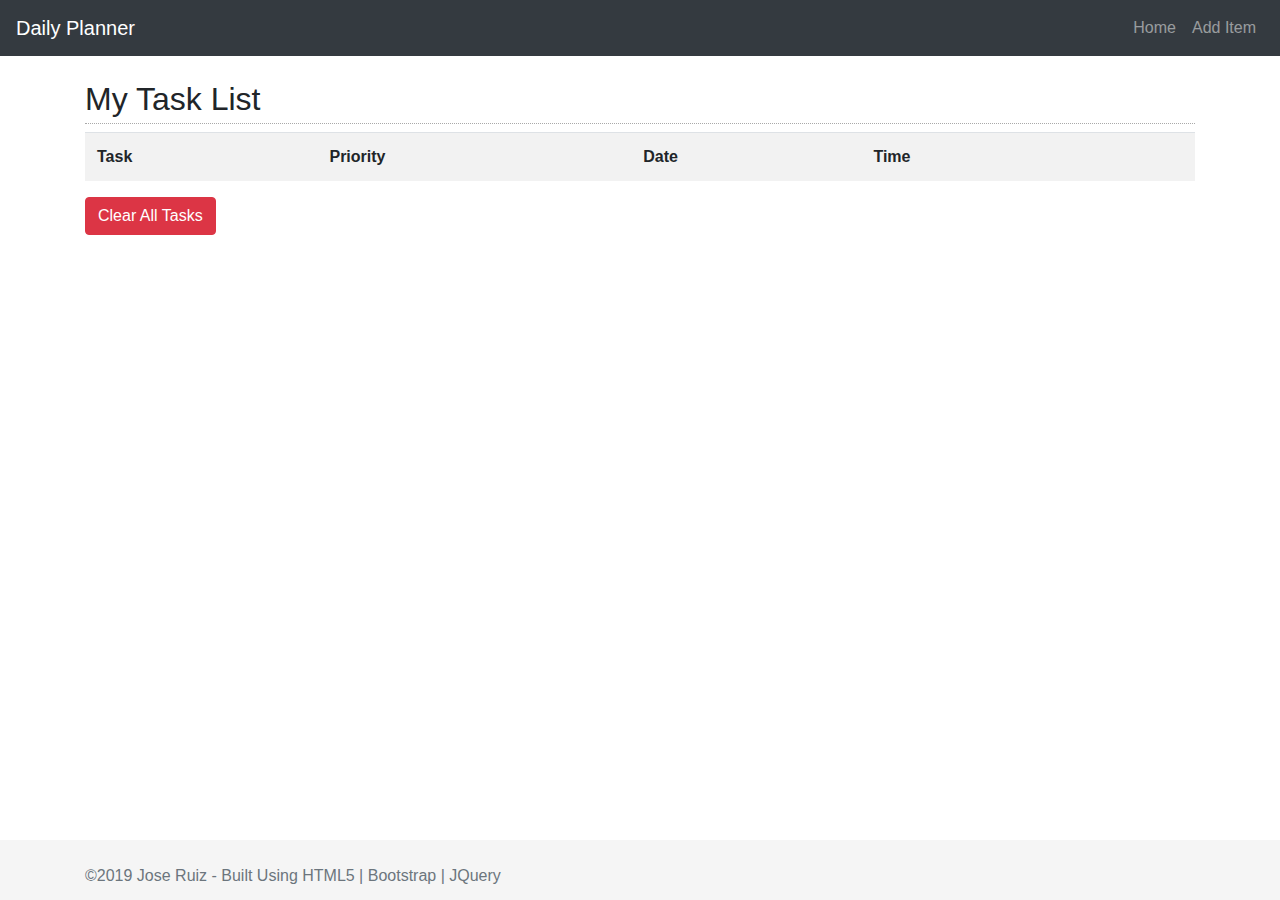
<file: index.html>
<!doctype html>
<html lang="en">
  <head>
    <meta charset="utf-8">
    <meta name="viewport" content="width=device-width, initial-scale=1, shrink-to-fit=no">
    <meta name="description" content="">
    <meta name="author" content="Mark Otto, Jacob Thornton, and Bootstrap contributors">
    <meta name="generator" content="Jekyll v3.8.5">
    <title>Daily Planner</title>
    <script type="text/JavaScript" src="http://ajax.googleapis.com/ajax/libs/jquery/1.10.1/jquery.min.js" ></script>
    <script src="js/bootstrap.js"></script>
    <script src="js/main.js"></script>
<!--
    <link rel="canonical" href="https://getbootstrap.com/docs/4.3/examples/starter-template/">
-->
    <!-- Bootstrap core CSS -->
<link href="css/bootstrap.css" rel="stylesheet">


    <style>
      .bd-placeholder-img {
        font-size: 1.125rem;
        text-anchor: middle;
        -webkit-user-select: none;
        -moz-user-select: none;
        -ms-user-select: none;
        user-select: none;
      }

      @media (min-width: 768px) {
        .bd-placeholder-img-lg {
          font-size: 3.5rem;
        }
      }
    </style>
    <!-- Custom styles for this template -->
    <link href="css/style.css" rel="stylesheet">
  </head>
  <body>
    <nav class="navbar navbar-expand-md navbar-dark bg-dark fixed-top">
  <a class="navbar-brand" href="#">Daily Planner</a>
  <button class="navbar-toggler" type="button" data-toggle="collapse" data-target="#navbarsExampleDefault" aria-controls="navbarsExampleDefault" aria-expanded="false" aria-label="Toggle navigation">
    <span class="navbar-toggler-icon"></span>
  </button>

  <div class="collapse navbar-collapse" id="navbarsExampleDefault">
    <ul class="navbar-nav ml-auto">
      <li class="nav-item">
        <a class="nav-link" href="index.html">Home <span class="sr-only">(current)</span></a>
      </li>
      <li class="nav-item">
        <a class="nav-link" href="add.html">Add Item</a>
      </li>
    </ul>
  </div>
</nav>

<main role="main" class="container">

  <div>
   <h2 class="pageheader">My Task List</h2>

  <table class="table table-striped" id="task-table">
    <tr>
      <th>Task</th>
      <th>Priority</th>
      <th>Date</th>
      <th>Time</th>
      <th> </th>
    </tr>
  </table>

  <a href="#" class="btn btn-danger" id="clear-tasks">Clear All Tasks</a>

  </div>

</main><!-- /.container -->

<footer class="footer mt-auto py-3">
  <div class="container">
    <span class="text-muted">©2019 Jose Ruiz - Built Using HTML5 | Bootstrap | JQuery</span>
  </div>
</footer>

</body>


</html>
</file>
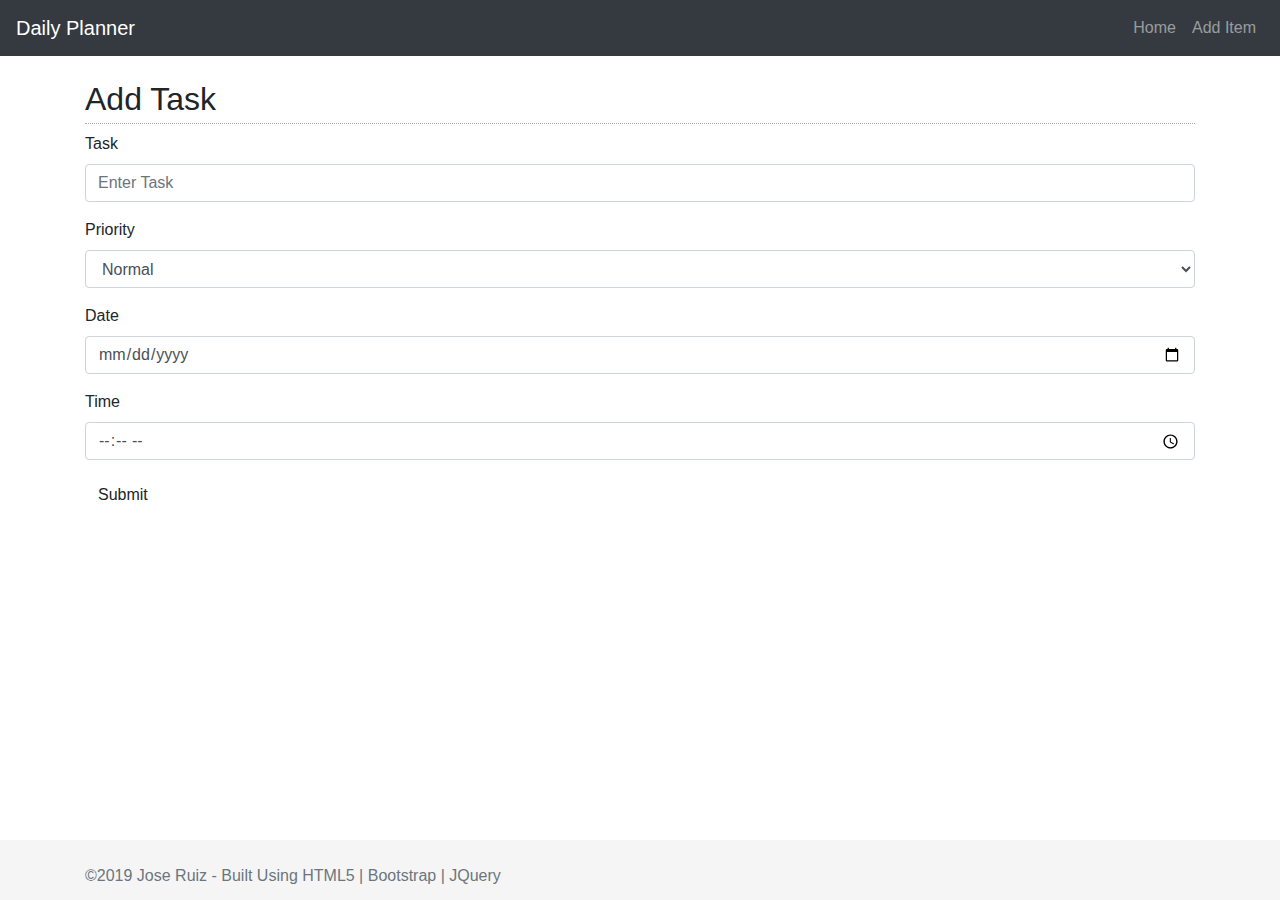
<file: add.html>
<!doctype html>
<html lang="en">
  <head>
    <meta charset="utf-8">
    <meta name="viewport" content="width=device-width, initial-scale=1, shrink-to-fit=no">
    <meta name="description" content="">
    <meta name="author" content="Mark Otto, Jacob Thornton, and Bootstrap contributors">
    <meta name="generator" content="Jekyll v3.8.5">
    <title>Daily Planner</title>
    <script src="https://code.jquery.com/jquery-3.3.1.slim.min.js"></script>
    <script src="js/main.js"></script>
<!--
    <link rel="canonical" href="https://getbootstrap.com/docs/4.3/examples/starter-template/">
-->
    <!-- Bootstrap core CSS -->
<link href="css/bootstrap.css" rel="stylesheet">


    <style>
      .bd-placeholder-img {
        font-size: 1.125rem;
        text-anchor: middle;
        -webkit-user-select: none;
        -moz-user-select: none;
        -ms-user-select: none;
        user-select: none;
      }

      @media (min-width: 768px) {
        .bd-placeholder-img-lg {
          font-size: 3.5rem;
        }
      }
    </style>
    <!-- Custom styles for this template -->
    <link href="css/style.css" rel="stylesheet">
  </head>
  <body>
    <nav class="navbar navbar-expand-md navbar-dark bg-dark fixed-top">
  <a class="navbar-brand" href="#">Daily Planner</a>
  <button class="navbar-toggler" type="button" data-toggle="collapse" data-target="#navbarsExampleDefault" aria-controls="navbarsExampleDefault" aria-expanded="false" aria-label="Toggle navigation">
    <span class="navbar-toggler-icon"></span>
  </button>

  <div class="collapse navbar-collapse" id="navbarsExampleDefault">
    <ul class="navbar-nav ml-auto">
      <li class="nav-item">
        <a class="nav-link" href="index.html">Home <span class="sr-only">(current)</span></a>
      </li>
      <li class="nav-item">
        <a class="nav-link" href="add.html">Add Item</a>
      </li>
    </ul>
  </div>
</nav>

<main role="main" class="container">

  <div>
   <h2 class="pageheader">Add Task</h2>

   <form id="add-task-form" role="form" action="index.html">
  <div class="form-group">
    <label for="task">Task</label>
    <input type="text" class="form-control" id="task" placeholder="Enter Task">
  </div>
  <div class="form-group">
    <label for="priority">Priority</label>
    <select class="form-control" id="priority">
      <option value="low">Low</option>
      <option value="normal" selected>Normal</option>
      <option value="high">High</option>
    </select>
  </div>
  <div class="form-group">
    <label for="date">Date</label>
    <input type="date" id="date" class="form-control">
  </div>
  <div class="form-group">
    <label for="time">Time</label>
    <input type="time" id="time" class="form-control">
  </div>

  <button type="submit" class="btn btn-default">Submit</button>
</form>

  </div>

</main><!-- /.container -->

<footer class="footer mt-auto py-3">
  <div class="container">
    <span class="text-muted">©2019 Jose Ruiz - Built Using HTML5 | Bootstrap | JQuery</span>
  </div>
</footer>

<script src="js/bootstrap.js"></script></body>
</html>
</file>
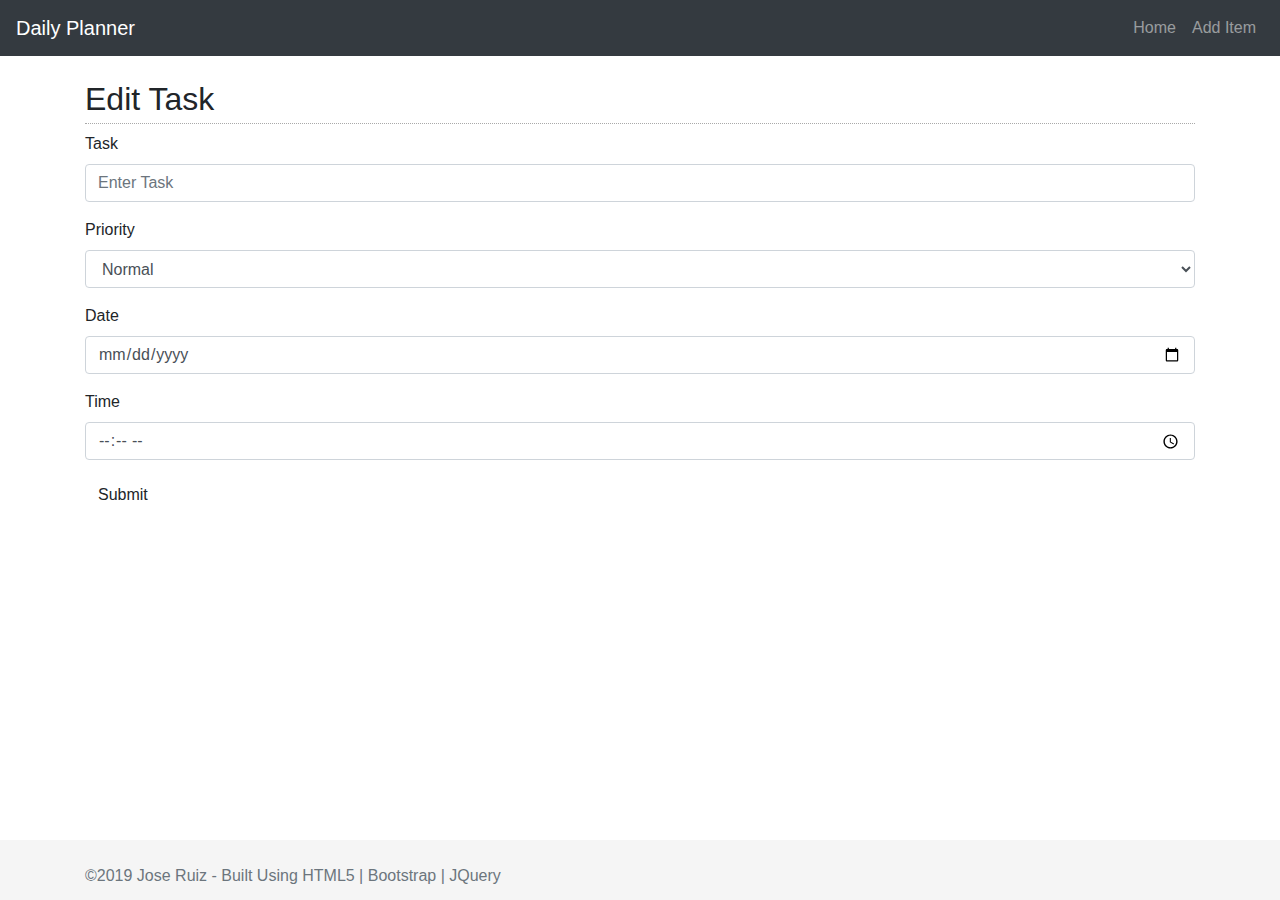
<file: update.html>
<!doctype html>
<html lang="en">
  <head>
    <meta charset="utf-8">
    <meta name="viewport" content="width=device-width, initial-scale=1, shrink-to-fit=no">
    <meta name="description" content="">
    <meta name="author" content="Mark Otto, Jacob Thornton, and Bootstrap contributors">
    <meta name="generator" content="Jekyll v3.8.5">
    <title>Daily Planner</title>
    <script src="https://code.jquery.com/jquery-3.3.1.slim.min.js"></script>
    <script src="js/main.js"></script>
<!--
    <link rel="canonical" href="https://getbootstrap.com/docs/4.3/examples/starter-template/">
-->
    <!-- Bootstrap core CSS -->
<link href="css/bootstrap.css" rel="stylesheet">


    <style>
      .bd-placeholder-img {
        font-size: 1.125rem;
        text-anchor: middle;
        -webkit-user-select: none;
        -moz-user-select: none;
        -ms-user-select: none;
        user-select: none;
      }

      @media (min-width: 768px) {
        .bd-placeholder-img-lg {
          font-size: 3.5rem;
        }
      }
    </style>
    <!-- Custom styles for this template -->
    <link href="css/style.css" rel="stylesheet">
  </head>
  <body onload="getTask()">
    <nav class="navbar navbar-expand-md navbar-dark bg-dark fixed-top">
  <a class="navbar-brand" href="#">Daily Planner</a>
  <button class="navbar-toggler" type="button" data-toggle="collapse" data-target="#navbarsExampleDefault" aria-controls="navbarsExampleDefault" aria-expanded="false" aria-label="Toggle navigation">
    <span class="navbar-toggler-icon"></span>
  </button>

  <div class="collapse navbar-collapse" id="navbarsExampleDefault">
    <ul class="navbar-nav ml-auto">
      <li class="nav-item">
        <a class="nav-link" href="index.html">Home <span class="sr-only">(current)</span></a>
      </li>
      <li class="nav-item">
        <a class="nav-link" href="add.html">Add Item</a>
      </li>
    </ul>
  </div>
</nav>

<main role="main" class="container">

  <div>
   <h2 class="pageheader">Edit Task</h2>

   <form id="edit-task-form" role="form" action="index.html">
  <div class="form-group">
    <label for="task">Task</label>
    <input type="text" class="form-control" id="task" placeholder="Enter Task">
  </div>
  <div class="form-group">
    <label for="priority">Priority</label>
    <select class="form-control" id="priority">
      <option value="low">Low</option>
      <option value="normal" selected>Normal</option>
      <option value="high">High</option>
    </select>
  </div>
  <div class="form-group">
    <label for="date">Date</label>
    <input type="date" id="date" class="form-control">
  </div>
  <div class="form-group">
    <label for="time">Time</label>
    <input type="time" id="time" class="form-control">
  </div>
  
  <input type="hidden" id="task_id" value="">

  <button type="submit" class="btn btn-default">Submit</button>
</form>

  </div>

</main><!-- /.container -->

<footer class="footer mt-auto py-3">
  <div class="container">
    <span class="text-muted">©2019 Jose Ruiz - Built Using HTML5 | Bootstrap | JQuery</span>
  </div>
</footer>

<script src="js/bootstrap.js"></script></body>
</html>
</file>
<file: css/style.css>
body {
  padding-top: 5rem;
  margin-bottom: 60px;
}
.pageheader {
	border-bottom: 1px dotted darkgrey;
}
h2 {
	padding-bottom: 5px;
}
.footer {
  position: absolute;
  bottom: 0;
  width: 100%;
  height: 60px; /* Set the fixed height of the footer here */
  line-height: 40px; /* Vertically center the text there */
  background-color: #f5f5f5;
}
.done {
  text-decoration: line-through;
  color: red;
}
</file>
